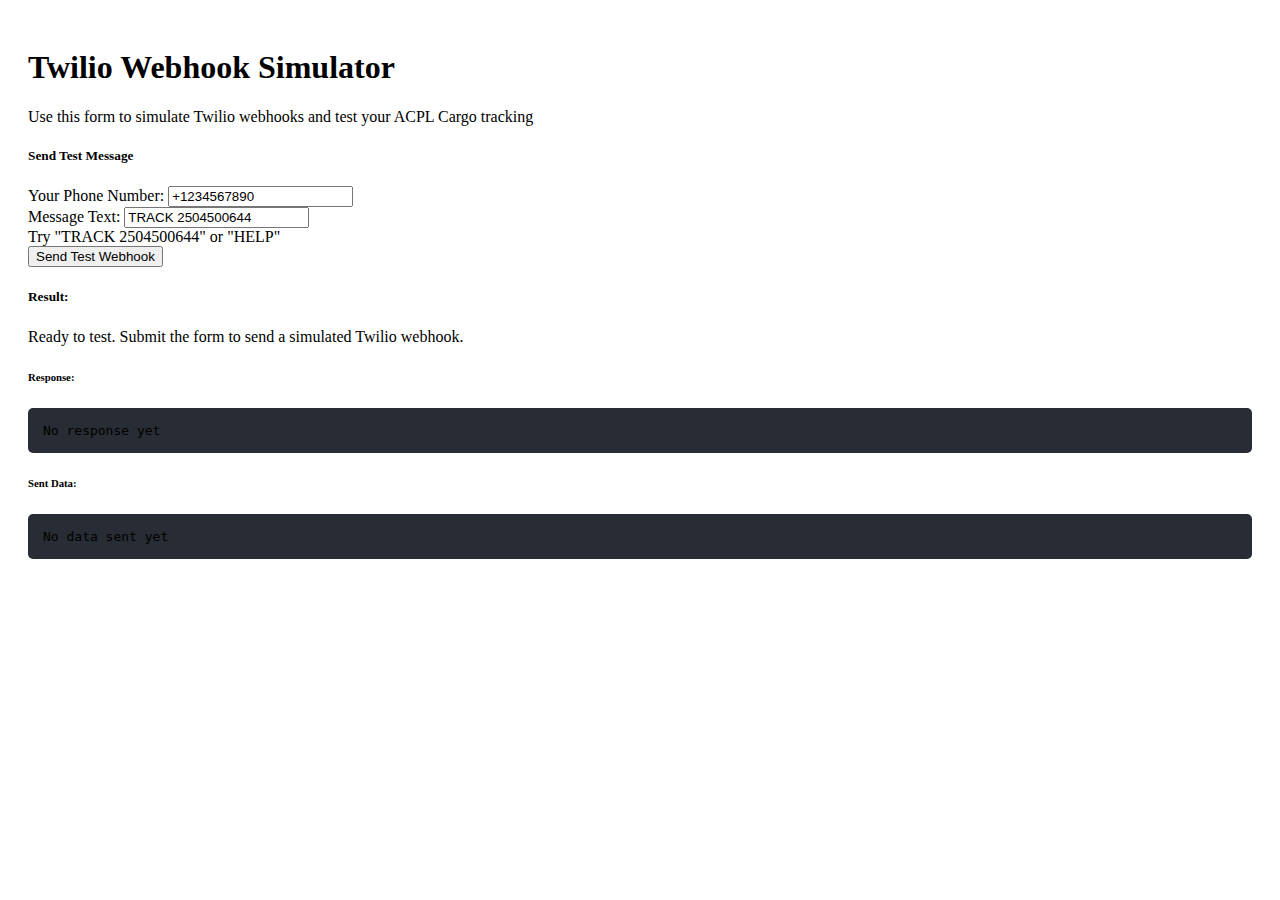
<file: templates/webhook_test.html>
<!DOCTYPE html>
<html lang="en">
<head>
    <meta charset="UTF-8">
    <meta name="viewport" content="width=device-width, initial-scale=1.0">
    <title>Twilio Webhook Simulator</title>
    <link rel="stylesheet" href="https://cdn.replit.com/agent/bootstrap-agent-dark-theme.min.css">
    <style>
        body { padding: 20px; }
        pre { background-color: #282c34; padding: 15px; border-radius: 5px; overflow: auto; }
    </style>
</head>
<body data-bs-theme="dark">
    <div class="container">
        <h1 class="mb-4">Twilio Webhook Simulator</h1>
        <p class="lead">Use this form to simulate Twilio webhooks and test your ACPL Cargo tracking</p>
        
        <div class="card mb-4">
            <div class="card-body">
                <h5 class="card-title">Send Test Message</h5>
                <form id="webhookForm">
                    <div class="mb-3">
                        <label for="phoneNumber" class="form-label">Your Phone Number:</label>
                        <input type="text" class="form-control" id="phoneNumber" value="+1234567890" required>
                    </div>
                    <div class="mb-3">
                        <label for="messageBody" class="form-label">Message Text:</label>
                        <input type="text" class="form-control" id="messageBody" value="TRACK 2504500644" required>
                        <div class="form-text">Try "TRACK 2504500644" or "HELP"</div>
                    </div>
                    <button type="submit" class="btn btn-primary">Send Test Webhook</button>
                </form>
            </div>
        </div>
        
        <div class="card">
            <div class="card-body">
                <h5 class="card-title">Result:</h5>
                <div class="alert alert-info" id="statusMessage">Ready to test. Submit the form to send a simulated Twilio webhook.</div>
                <div class="mb-3">
                    <h6>Response:</h6>
                    <pre id="responseData">No response yet</pre>
                </div>
                <h6>Sent Data:</h6>
                <pre id="sentData">No data sent yet</pre>
            </div>
        </div>
    </div>
    
    <script>
        document.getElementById('webhookForm').addEventListener('submit', function(e) {
            e.preventDefault();
            
            const phoneNumber = document.getElementById('phoneNumber').value;
            const messageBody = document.getElementById('messageBody').value;
            
            // Create Twilio-like POST data
            const formData = new FormData();
            formData.append('From', 'whatsapp:' + phoneNumber);
            formData.append('Body', messageBody);
            formData.append('MessageSid', 'SM' + Math.random().toString(36).substring(2, 15));
            formData.append('AccountSid', 'AC' + Math.random().toString(36).substring(2, 15));
            formData.append('NumMedia', '0');
            formData.append('ProfileName', 'Test User');
            
            const statusMessage = document.getElementById('statusMessage');
            const responseData = document.getElementById('responseData');
            const sentData = document.getElementById('sentData');
            
            // Display the sent data
            const sentDataObj = {};
            for(const pair of formData.entries()) {
                sentDataObj[pair[0]] = pair[1];
            }
            sentData.textContent = JSON.stringify(sentDataObj, null, 2);
            
            statusMessage.textContent = 'Sending webhook...';
            statusMessage.className = 'alert alert-warning';
            
            // Send the webhook to our local webhook endpoint
            fetch('/webhook', {
                method: 'POST',
                body: formData
            })
            .then(response => {
                if (response.ok) {
                    statusMessage.textContent = 'Webhook sent successfully! Tracking response should be visible in logs.';
                    statusMessage.className = 'alert alert-success';
                    return response.text();
                } else {
                    throw new Error('Server responded with ' + response.status);
                }
            })
            .then(data => {
                responseData.textContent = data || '(No response body)';
                
                // Also check the database for the response that would have been sent via Twilio
                setTimeout(() => {
                    fetch('/api/messages?limit=1')
                    .then(response => response.json())
                    .then(data => {
                        if (data.messages && data.messages.length > 0) {
                            const outgoingMessages = data.messages.filter(msg => 
                                msg.direction === 'outgoing' && 
                                msg.contact.phone_number === phoneNumber.replace('whatsapp:', '')
                            );
                            
                            if (outgoingMessages.length > 0) {
                                const latestMessage = outgoingMessages[0];
                                statusMessage.textContent = 'Response that would be sent via WhatsApp:';
                                responseData.textContent = latestMessage.content;
                            }
                        }
                    })
                    .catch(error => {
                        console.error('Error getting messages:', error);
                    });
                }, 1000);
            })
            .catch(error => {
                statusMessage.textContent = 'Error: ' + error.message;
                statusMessage.className = 'alert alert-danger';
                responseData.textContent = error.toString();
            });
        });
    </script>
</body>
</html>
</file>
